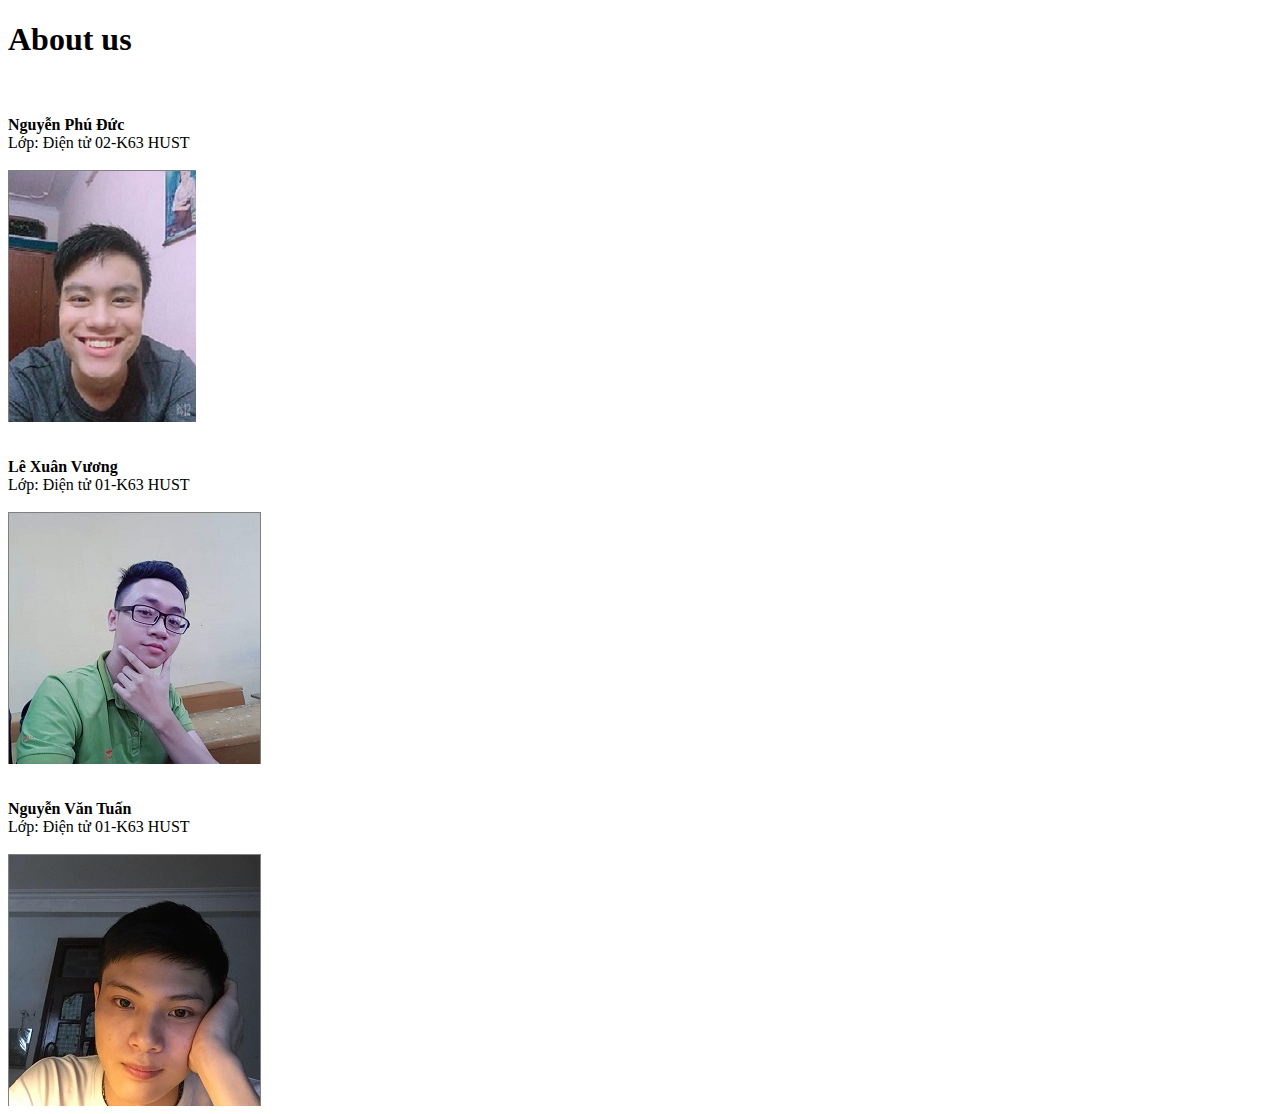
<file: templates/about_us.html>
<!DOCTYPE html>
<html lang="en">
<head>
    <meta charset="UTF-8">
    <meta http-equiv="X-UA-Compatible" content="IE=edge">
    <meta name="viewport" content="width=device-width, initial-scale=1.0">
    <title>Team YOLO_SANSLAB</title>
</head>
<body>
    <h1> About us </h1>
    <div style="font-weight: bold;">
        <br/>
        <br/>
        Nguyễn Phú Đức
    </div>
    <div>
        Lớp: Điện tử 02-K63 HUST
        <br/>
        <br/>
    </div>
    <div class="row">
        <div class="col-md-4">
            <div class="img-thumbnail" style="border: 1px solid gray; width: 186px; height: 250px" id="div1" > <img src="./duc.jpg"></div>
            
            
        </div>
        <div style="font-weight: bold;">
            <br/>
            <br/>
            Lê Xuân Vương
        </div>
        <div>
            Lớp: Điện tử 01-K63 HUST
            <br/>
            <br/>
        </div>
        <div class="col-md-4">
            <div class="img-thumbnail" style="border: 1px solid gray; width: 251px; height: 250px;"><img src="./vuong.jpg"></div>
            
            
        </div>
        <div style="font-weight: bold;">
            <br/>
            <br/>
            Nguyễn Văn Tuấn
        </div>
        <div>
            Lớp: Điện tử 01-K63 HUST
            <br/>
            <br/>
        </div>
        <div class="col-md-4">
            <div class="img-thumbnail" style="border: 1px solid gray; width: 251px; height: 250px"><img src="./tuan.jpg"></div>
            
</body>
</html>
</file>
